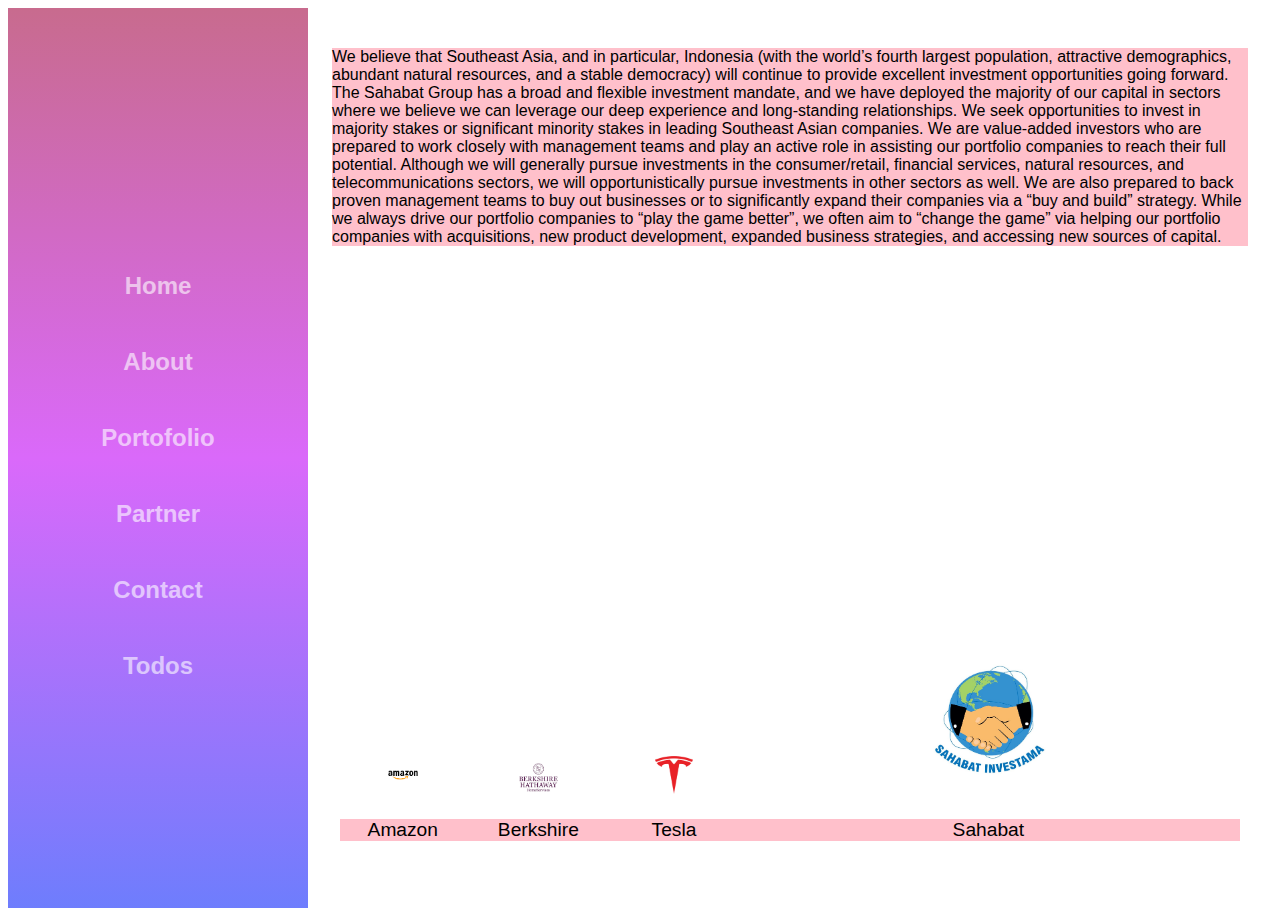
<file: about.html>
<!DOCTYPE html>
<html lang="en">
<head>
    <meta charset="UTF-8">
    <meta http-equiv="X-UA-Compatible" content="IE=edge">
    <meta name="viewport" content="width=device-width, initial-scale=1.0">
    <link rel="stylesheet" href="style.css">
    <title>About</title>
</head>
<body>
    <div class="container">
        <div class="sidebar">
          <nav>
              <ul>
                  <li><a href="index.html">Home</a></li>
                  <li><a href="about.html">About</a></li>
                  <li><a href="portofolio.html">Portofolio</a></li>
                  <li><a href="partner.html">Partner</a></li>
                  <li><a href="contact.html">Contact</a></li>
                  <li><a href="todos.html">Todos</a></li>   
              </ul>
          </nav>
        </div>
    <div class="content">
    <p>We believe that Southeast Asia, and in particular, Indonesia (with the world’s fourth largest population, attractive demographics, abundant natural resources, and a stable democracy) will continue to provide excellent investment opportunities going forward. The Sahabat Group has a broad and flexible investment mandate, and we have deployed the majority of our capital in sectors where we believe we can leverage our deep experience and long-standing relationships.
        We seek opportunities to invest in majority stakes or significant minority stakes in leading Southeast Asian companies. We are value-added investors who are prepared to work closely with management teams and play an active role in assisting our portfolio companies to reach their full potential. Although we will generally pursue investments in the consumer/retail, financial services, natural resources, and telecommunications sectors, we will opportunistically pursue investments in other sectors as well. 
        We are also prepared to back proven management teams to buy out businesses or to significantly expand their companies via a “buy and build” strategy. While we always drive our portfolio companies to “play the game better”, we often aim to “change the game” via helping our portfolio companies with acquisitions, new product development, expanded business strategies, and accessing new sources of capital. </p>
    </div>
    
    <div class="footer">
        <footer>
        <ul>
            <li><img src="gambar/amazon.png" alt=""><p>Amazon</p></a></li>
            <li><img src="gambar/bh.png" alt=""><p>Berkshire</p></a></li>
            <li><img src="gambar/tesla.png" alt=""><p>Tesla</p></a></li>
            <li><img src="gambar/logo1.jpg" alt=""><p>Sahabat</p></a></li>
        </ul>
        </footer>
    </div>    
         
</body>
</html>
</file>
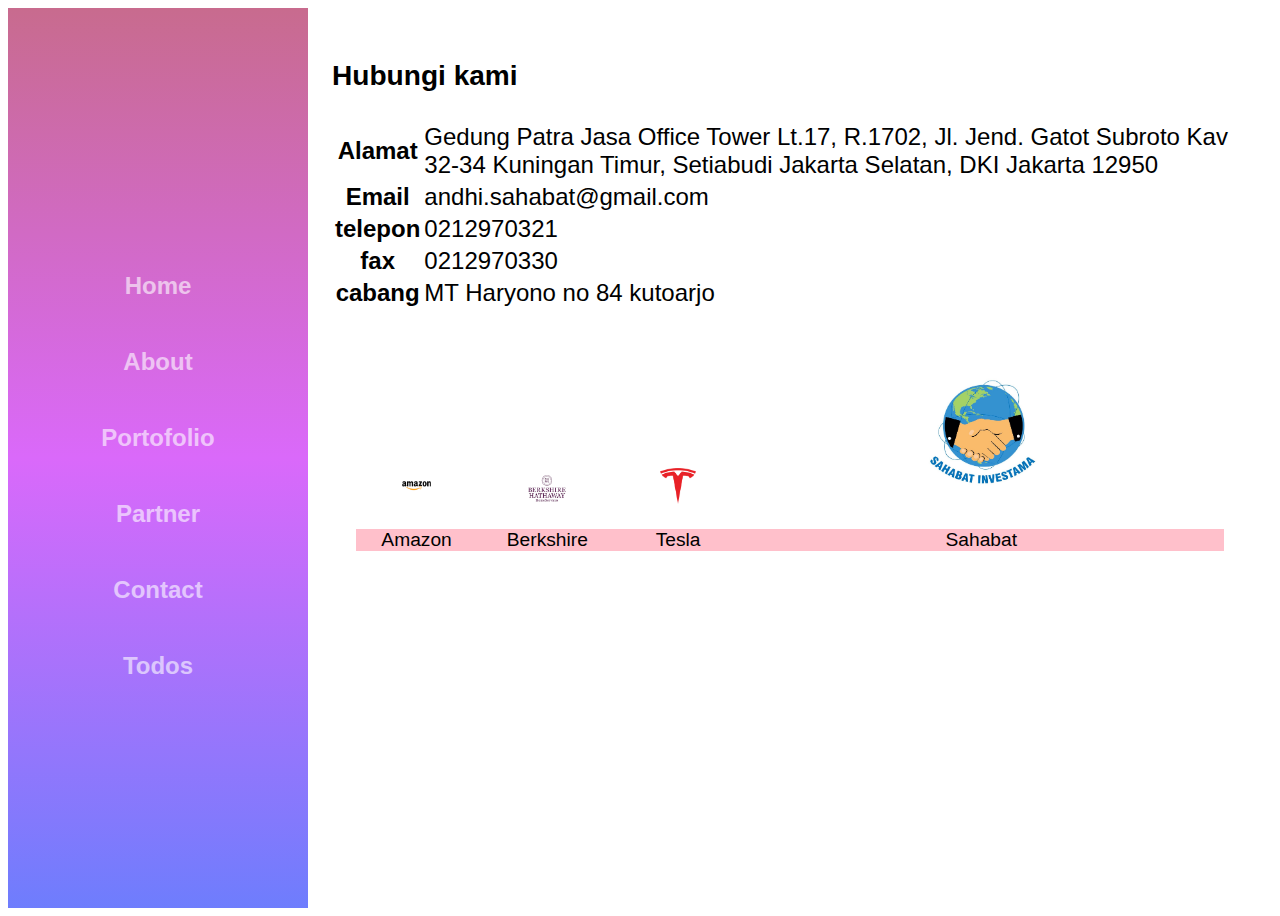
<file: contact.html>
<!DOCTYPE html>
<html lang="en">
<head>
    <meta charset="UTF-8">
    <meta http-equiv="X-UA-Compatible" content="IE=edge">
    <meta name="viewport" content="width=device-width, initial-scale=1.0">
    <link rel="stylesheet" href="style.css">
    <title>Contact</title>
</head>
<body>
   <div class="container">
      <div class="sidebar">
        <nav>
            <ul>
                <li><a href="index.html">Home</a></li>
                <li><a href="about.html">About</a></li>
                <li><a href="portofolio.html">Portofolio</a></li>
                <li><a href="partner.html">Partner</a></li>
                <li><a href="contact.html">Contact</a></li>
                <li><a href="todos.html">Todos</a></li>   
            </ul>
        </nav>
      </div>
  <div class="content">
    <section>
        <h3>Hubungi kami</h3>
        <table>
           <tr>
              <th>Alamat</th>
            <td>Gedung Patra Jasa Office Tower Lt.17, R.1702,
             Jl. Jend. Gatot Subroto Kav 32-34
             Kuningan Timur, Setiabudi
             Jakarta Selatan, DKI Jakarta 12950
            </td>
           </tr>
           <tr>
              <th>Email</th>
              <td>andhi.sahabat@gmail.com</td>
           </tr>
           <tr>
              <th>telepon</th>
              <td>0212970321</td>
           </tr>
           <tr>
              <th>fax</th>
              <td>0212970330</td>
           </tr>
              <tr>
              <th>cabang</th>
              <td>MT Haryono no 84 kutoarjo</td>
           </tr>
       </table>
   </section>
   
   <div class="footer">
      <footer>
      <ul>
          <li><img src="gambar/amazon.png" alt=""><p>Amazon</p></a></li>
          <li><img src="gambar/bh.png" alt=""><p>Berkshire</p></a></li>
          <li><img src="gambar/tesla.png" alt=""><p>Tesla</p></a></li>
          <li><img src="gambar/logo1.jpg" alt=""><p>Sahabat</p></a></li>
      </ul>
      </footer>
  </div>     
</body>
</html>
</file>
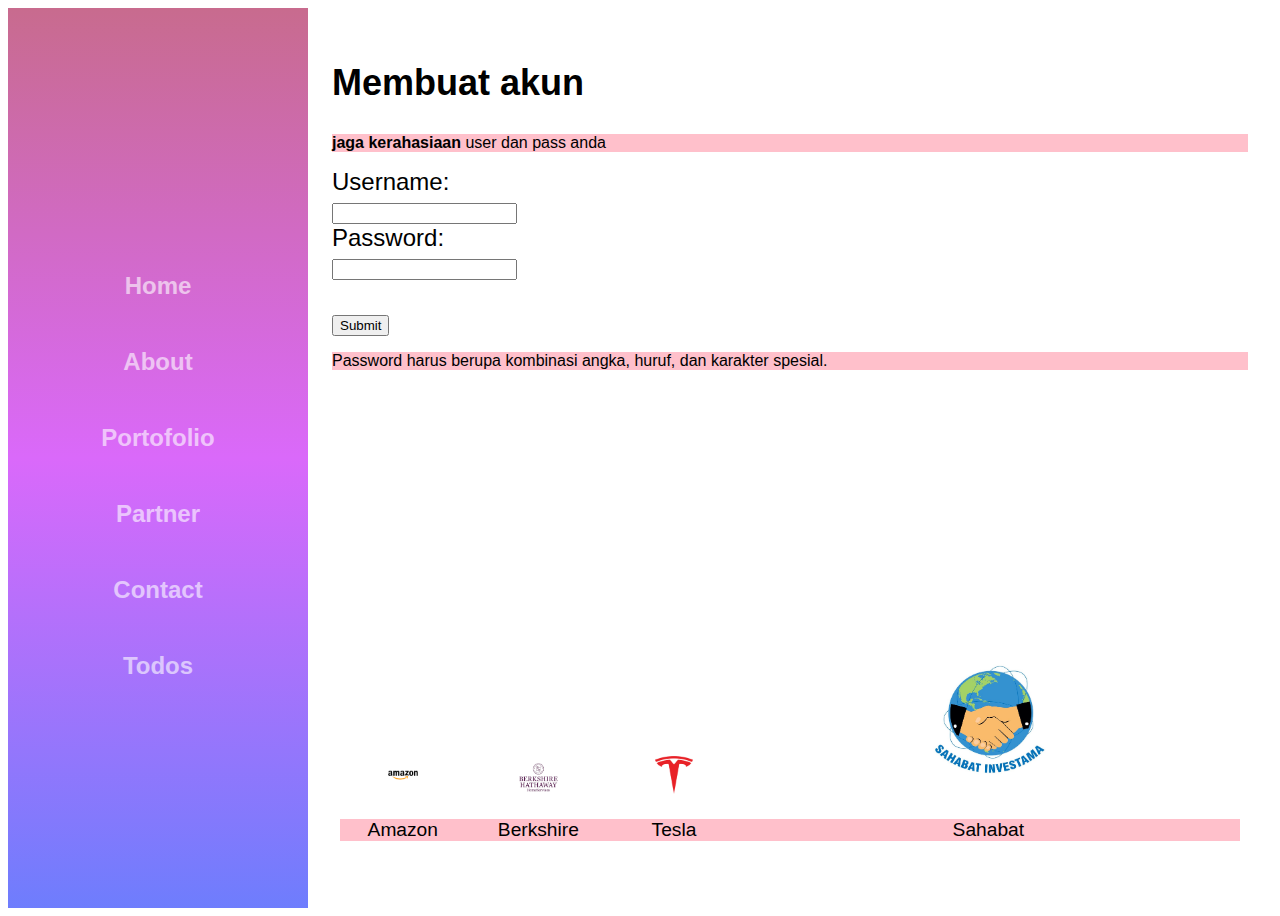
<file: daftar.html>
<!DOCTYPE html>
<html lang="en">
<head>
    <meta charset="UTF-8">
    <meta http-equiv="X-UA-Compatible" content="IE=edge">
    <meta name="viewport" content="width=device-width, initial-scale=1.0">
    <link rel="stylesheet" href="style.css">
    <title>Document</title>
</head>
<body>
  <div class="container">
  <div class="sidebar">
    <nav>
        <ul>
            <li><a href="index.html">Home</a></li>
            <li><a href="about.html">About</a></li>
            <li><a href="portofolio.html">Portofolio</a></li>
            <li><a href="partner.html">Partner</a></li>
            <li><a href="contact.html">Contact</a></li>
            <li><a href="todos.html">Todos</a></li>   
        </ul>
    </nav>
  </div>
  <div class="content">
    <h2>Membuat akun</h2>

<p> <strong>jaga kerahasiaan</strong> user dan pass anda</p>

<form action="/action_page.php">
  <label for="username">Username:</label><br>
  <input type="text" id="username" name="username"><br>
  <label for="pwd">Password:</label><br>
  <input type="password" id="pwd" name="pwd"><br><br>
  <input type="submit" value="Submit">
</form>

<p>Password harus berupa kombinasi angka, huruf, dan karakter spesial.</p>
  </div>
  <div class="footer">
    <footer>
    <ul>
        <li><img src="gambar/amazon.png" alt=""><p>Amazon</p></a></li>
        <li><img src="gambar/bh.png" alt=""><p>Berkshire</p></a></li>
        <li><img src="gambar/tesla.png" alt=""><p>Tesla</p></a></li>
        <li><img src="gambar/logo1.jpg" alt=""><p>Sahabat</p></a></li>
    </ul>
    </footer>
</div>
</div>
</body>
</html>
</file>
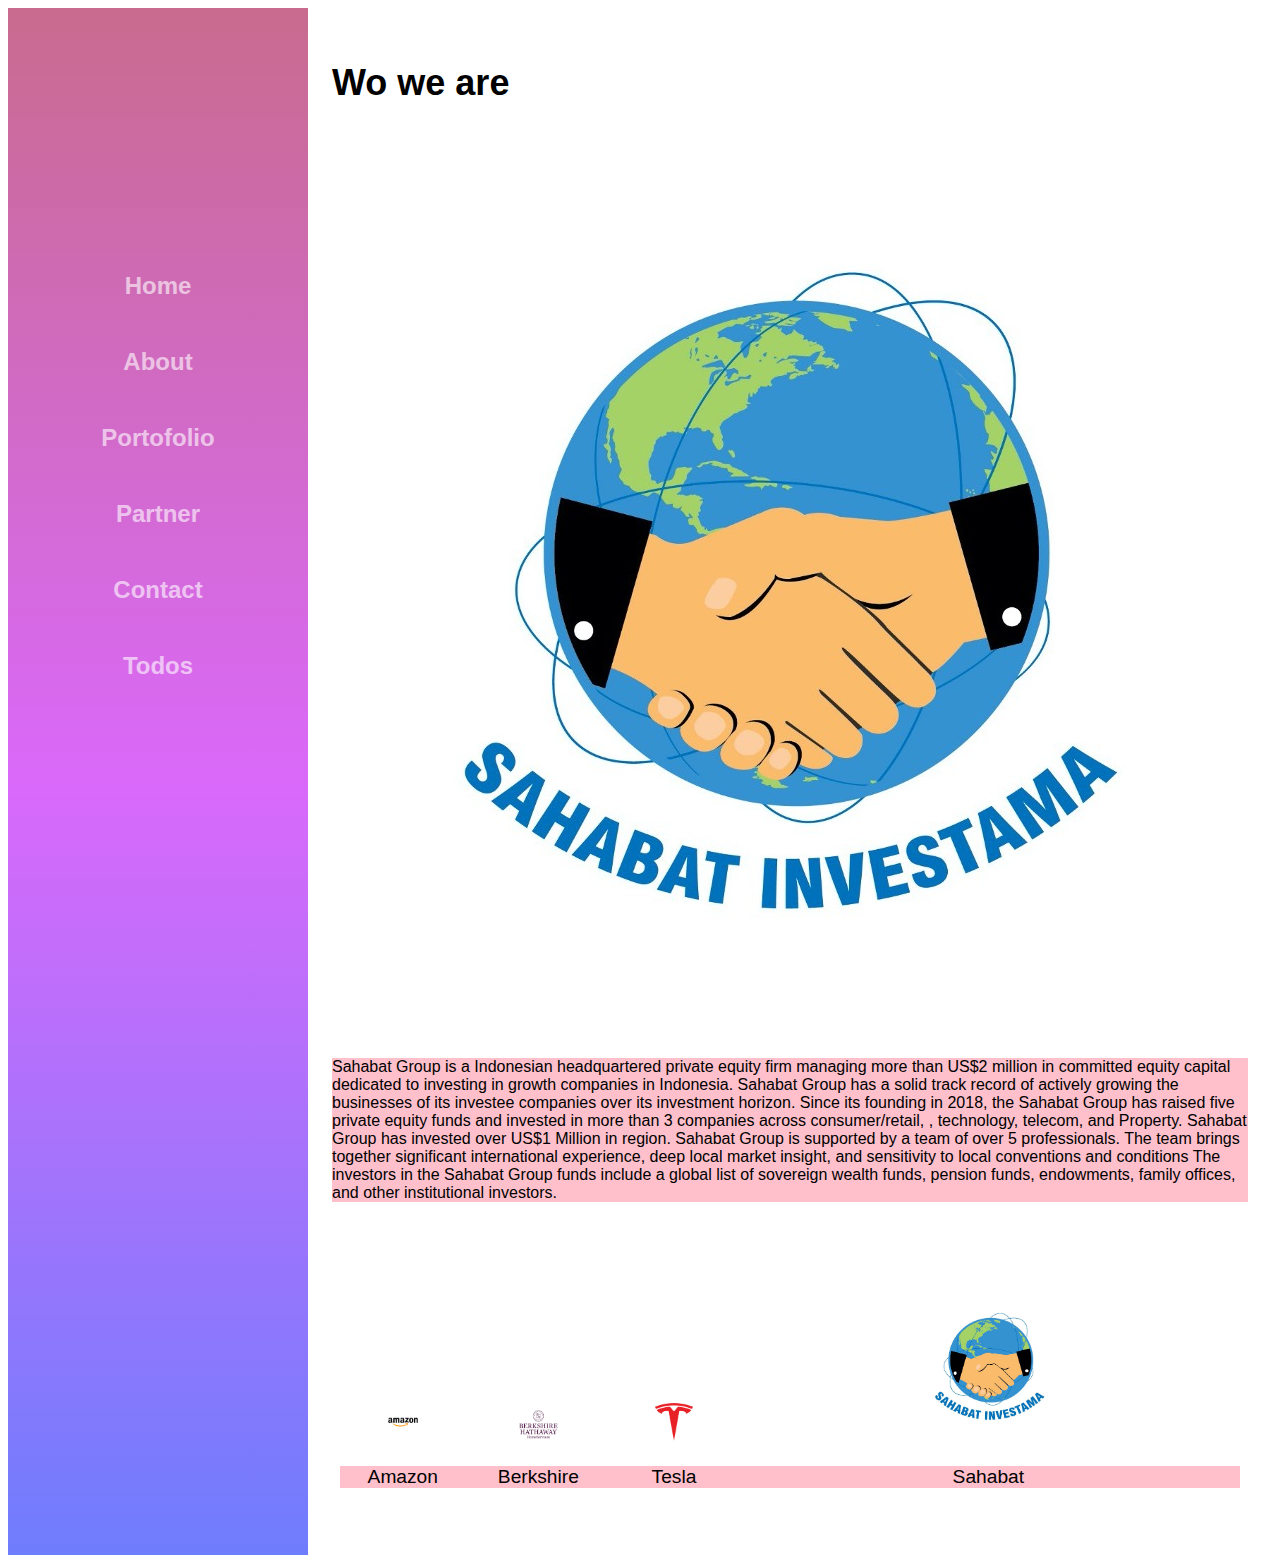
<file: partner.html>
<!DOCTYPE html>
<html lang="en">
<head>
    <meta charset="UTF-8">
    <meta http-equiv="X-UA-Compatible" content="IE=edge">
    <meta name="viewport" content="width=device-width, initial-scale=1.0">
    <link rel="stylesheet" href="style.css">
    <title>Document</title>
</head>
<body>
    <div class="container">
        <div class="sidebar">
          <nav>
              <ul>
                  <li><a href="index.html">Home</a></li>
                  <li><a href="about.html">About</a></li>
                  <li><a href="portofolio.html">Portofolio</a></li>
                  <li><a href="partner.html">Partner</a></li>
                  <li><a href="contact.html">Contact</a></li>
                  <li><a href="todos.html">Todos</a></li>   
              </ul>
          </nav>
        </div>
    <div class="content">    
    <h2>Wo we are</h2>
<img src="gambar/logo1.jpg" alt="Wo we are">
<p>Sahabat  Group is a Indonesian headquartered private equity firm managing more than US$2 million in committed equity capital dedicated to investing in growth companies in Indonesia.
Sahabat Group has a solid track record of actively growing the businesses of its investee companies over its investment horizon. Since its founding in 2018, the Sahabat Group has raised five private equity funds and invested in more than 3 companies across consumer/retail, , technology, telecom, and Property. Sahabat Group has invested over US$1 Million in region. 
Sahabat Group is supported by a team of over 5 professionals. The team brings together significant international experience, deep local market insight, and sensitivity to local conventions and conditions 
The investors in the Sahabat Group funds include a global list of sovereign wealth funds, pension funds, endowments, family offices, and other institutional investors. </p>
    </div>

<div class="footer">
    <footer>
    <ul>
        <li><img src="gambar/amazon.png" alt=""><p>Amazon</p></a></li>
        <li><img src="gambar/bh.png" alt=""><p>Berkshire</p></a></li>
        <li><img src="gambar/tesla.png" alt=""><p>Tesla</p></a></li>
        <li><img src="gambar/logo1.jpg" alt=""><p>Sahabat</p></a></li>
    </ul>
    </footer>
</div>
</body>
</html>
</file>
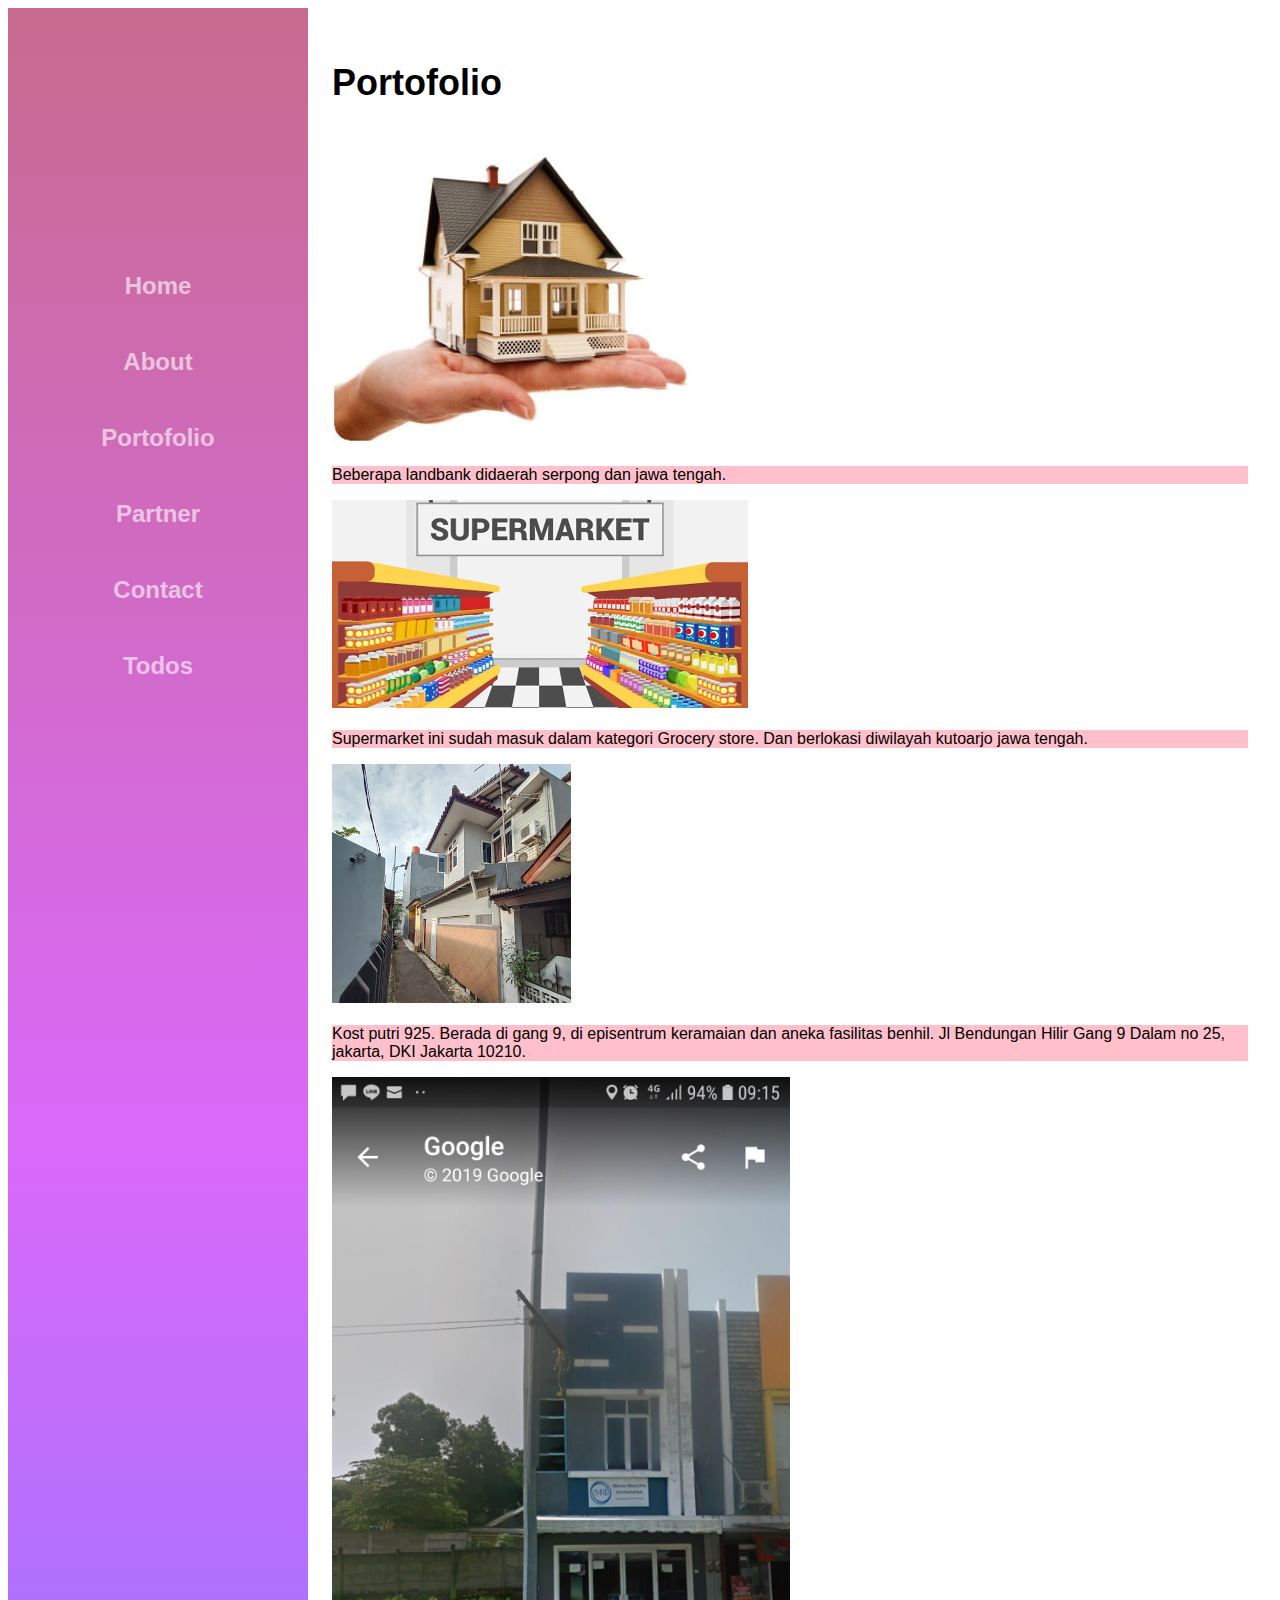
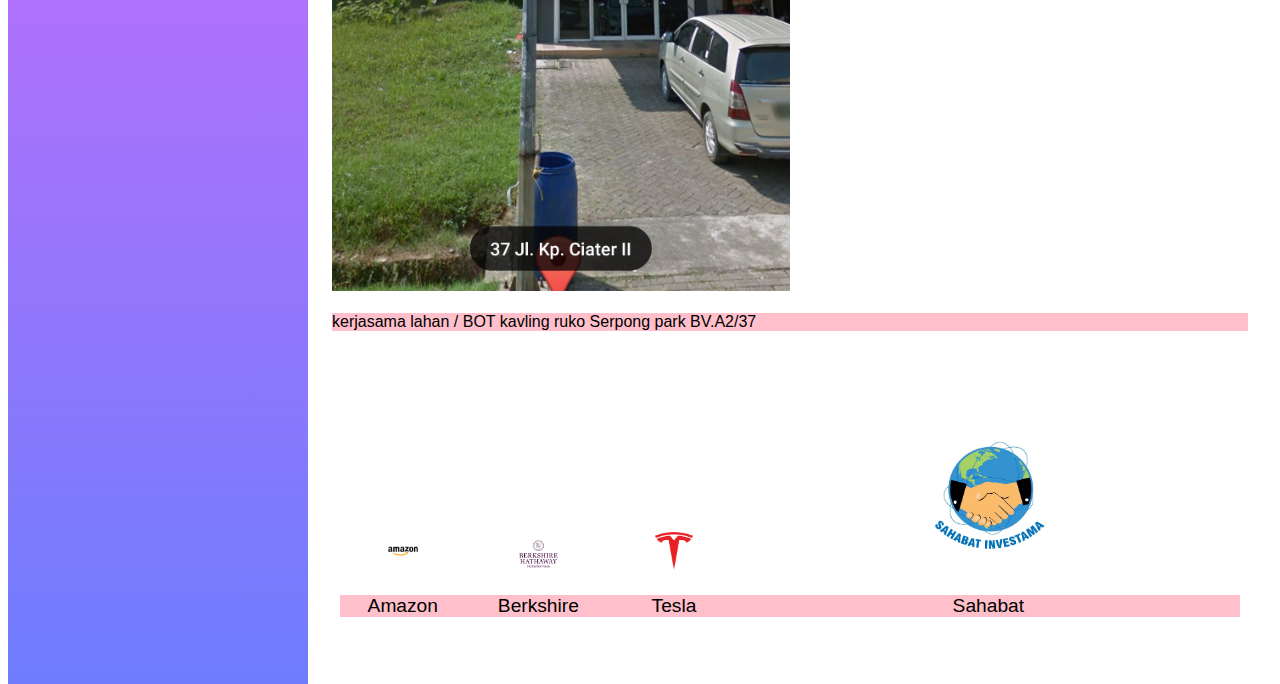
<file: portofolio.html>
<!DOCTYPE html>
<html lang="en">
<head>
    <meta charset="UTF-8">
    <meta http-equiv="X-UA-Compatible" content="IE=edge">
    <meta name="viewport" content="width=device-width, initial-scale=1.0">
    <link rel="stylesheet" href="style.css">
    <title>Portofolio</title>
</head>
<body>
    <div class="container">
        <div class="sidebar">
          <nav>
              <ul>
                  <li><a href="index.html">Home</a></li>
                  <li><a href="about.html">About</a></li>
                  <li><a href="portofolio.html">Portofolio</a></li>
                  <li><a href="partner.html">Partner</a></li>
                  <li><a href="contact.html">Contact</a></li>
                  <li><a href="todos.html">Todos</a></li>   
              </ul>
          </nav>
        </div>
    <div class="content">
    <h2>Portofolio</h2>
    <img src="gambar/property.jpg" alt="Property">
    <p>Beberapa landbank didaerah serpong dan jawa tengah.</p>
     
    <img src="gambar/Supermarket.jpg" alt="Supermarket">
    <p>Supermarket ini sudah masuk dalam kategori Grocery store. Dan berlokasi diwilayah kutoarjo jawa tengah.</p>
        
    <img src="gambar/rumahkos.jpg" alt="kos">
    <p>Kost putri 925. Berada di gang 9, di episentrum keramaian dan aneka fasilitas benhil.
        Jl Bendungan Hilir Gang 9 Dalam no 25, jakarta, DKI Jakarta 10210.</p>
    
    <img src="gambar/kavlingruko.jpg" alt="" class="kavling">
    <p>kerjasama lahan / BOT kavling ruko Serpong park BV.A2/37</p>
    </div>

    <div class="footer">
        <footer>
        <ul>
            <li><img src="gambar/amazon.png" alt=""><p>Amazon</p></a></li>
            <li><img src="gambar/bh.png" alt=""><p>Berkshire</p></a></li>
            <li><img src="gambar/tesla.png" alt=""><p>Tesla</p></a></li>
            <li><img src="gambar/logo1.jpg" alt=""><p>Sahabat</p></a></li>
        </ul>
        </footer>
    </div>
<!-- Global site tag (gtag.js) - Google Analytics -->
<script async src="https://www.googletagmanager.com/gtag/js?id=UA-207363420-1">
</script>
<script>
  window.dataLayer = window.dataLayer || [];
  function gtag(){dataLayer.push(arguments);}
  gtag('js', new Date());

  gtag('config', 'UA-207363420-1');
</script>
</body>
</html>
</file>
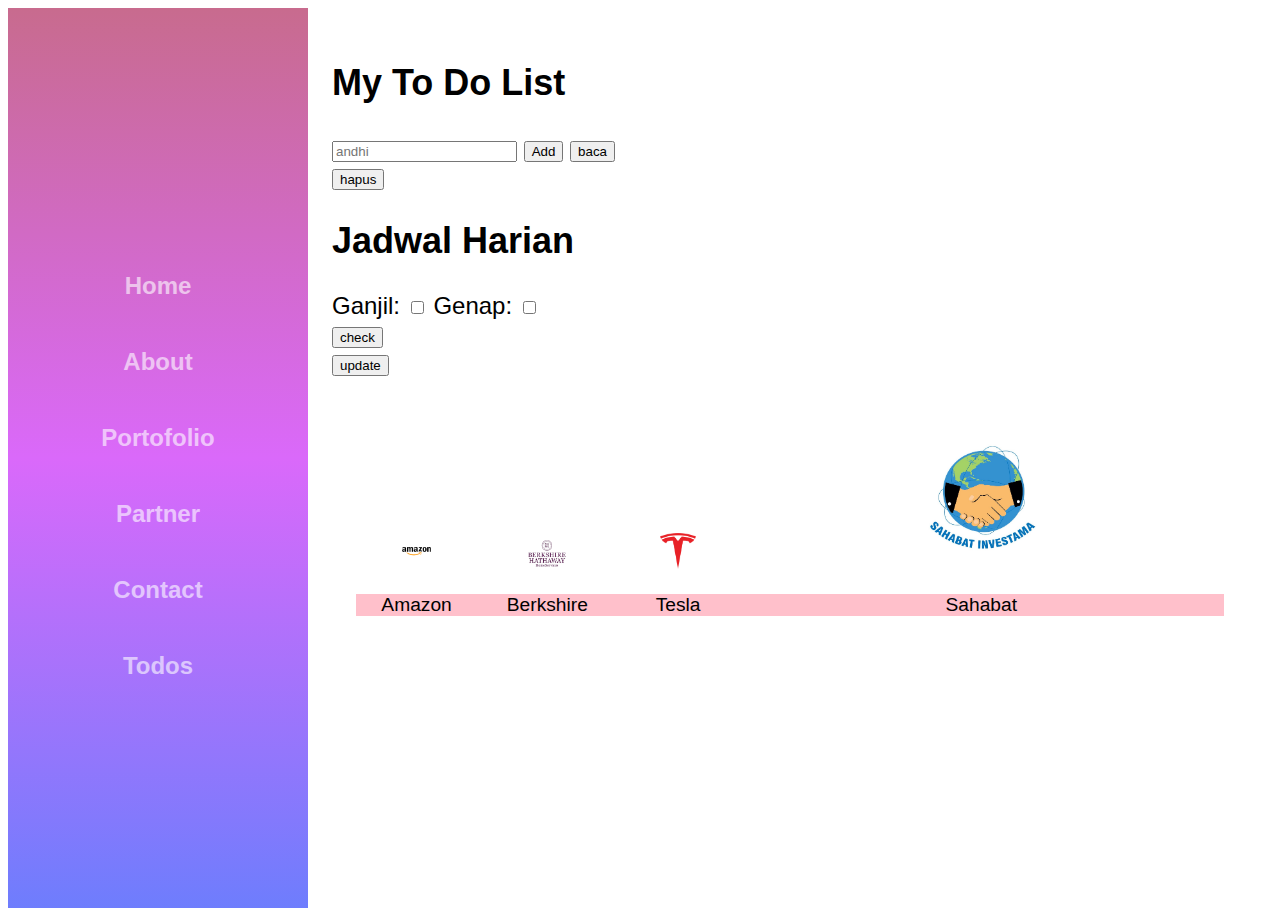
<file: todos.html>
<!DOCTYPE html>
<html lang="en">
<head>
    <meta charset="UTF-8">
    <meta http-equiv="X-UA-Compatible" content="IE=edge">
    <meta name="viewport" content="width=device-width, initial-scale=1.0">
    <link rel="stylesheet" href="style.css">
    <title>todos </title>
</head>
<body>
  <div class="container">
    <div class="sidebar">
      <nav>
          <ul>
              <li><a href="index.html">Home</a></li>
              <li><a href="about.html">About</a></li>
              <li><a href="portofolio.html">Portofolio</a></li>
              <li><a href="partner.html">Partner</a></li>
              <li><a href="contact.html">Contact</a></li>
              <li><a href="todos.html">Todos</a></li>   
          </ul>
      </nav>
    </div>
    <div class="content">
    <div id="myDIV" class="header">
        <h2>My To Do List</h2>
        <input type="text" id="myInput" placeholder="andhi">
        <button onclick="newElement()" class="addBtn">Add</button>
        <button onclick="read()" >baca</button>
      </div>
   
   <button onclick="hapus()" >hapus</button>
    
      <ul id="myUL">
        <li>tes</li>
        <li>tis</li>
        <li>lanjutkan</li>
        <li>tos</li>
        <li>ping</li>
        <li>rek</li>
      </ul>
      <h2>Jadwal Harian</h2>
      <form>
          <label for="tanggal">Ganjil:</label>
          <input name="tanggal" type="checkbox" value="ganjil">
          <label for="tanggal">Genap:</label>
          <input name="tanggal" type="checkbox" value="genap">
      </form>
      <button onclick="ambilInput()">check</button>
      <div id="hasil"></div>
  
      <div class="hasil"></div>
      <button onclick="update()">update</button>
      <div class="hasil"></div>    

      <script>
          let belanja = []
        // Create a "close" button and append it to each list item
        
        
        // Click on a close button to hide the current list item
        let close = document.getElementsByClassName("close");
        
        for (let i = 0; i < close.length; i++) {
          close[i].onclick = function() {
            let div = this.parentElement;
            div.style.display = "none";
          }
        }
        
        // Add a "checked" symbol when clicking on a list item
        let list = document.querySelector('ul');
        list.addEventListener('click', function(ev) {
          if (ev.target.tagName === 'LI') {
            ev.target.classList.toggle('checked');
          }
        }, false);
        
        // Create a new list item when clicking on the "Add" button
        function newElement() {
          
          let inputValue = document.getElementById("myInput").value;
          
          if (inputValue === '') {
            alert("You must write something!");
          } else {
            
            document.getElementById("myUL").innerHTML += `<li>${inputValue}</li>`
            belanja.push(inputValue)
            localStorage.setItem("belanja",JSON.stringify(belanja))
         }

          document.getElementById("myInput").value = "";
        
          let span = document.createElement("SPAN");
          let txt = document.createTextNode("\u00D7");
          span.className = "close";
          span.appendChild(txt);
          
        
          for (i = 0; i < close.length; i++) {
            close[i].onclick = function() {
              let div = this.parentElement;
              div.style.display = "none";
            }
          }
        }
    function read () {
        
        let hasilread = JSON.parse(localStorage.getItem("belanja"))
        document.getElementById("myUL").innerHTML=hasilread
        belanja = hasilread
    }  
    read()
    function hapus () {
      localStorage.removeItem("belanja")
      document.getElementById("myUL").innerHTML=""
    }

    function update () {
      const hasils = getElementsByClassName("hasil")
      for (const hasil of hasils){
                const header = document.createElement("h2")
                header.innerText = "hello?"

                hasil.appendChild(header)
            }
    }
    
        </script>
<div class="footer">
  <footer>
  <ul>
      <li><img src="gambar/amazon.png" alt=""><p>Amazon</p></a></li>
      <li><img src="gambar/bh.png" alt=""><p>Berkshire</p></a></li>
      <li><img src="gambar/tesla.png" alt=""><p>Tesla</p></a></li>
      <li><img src="gambar/logo1.jpg" alt=""><p>Sahabat</p></a></li>
  </ul>
  </footer>
</div>        
</body>
</html>
</file>
<file: style.css>
p {
    font-size: 16px;
    background-color: pink;
    
}
.kavling {
    
    width: 50%;
}
  body {
      
      font-family: sans-serif;
  }
 
.content {
    grid-area: content;
}
.sidebar{
    grid-area: sidebar;
    background: linear-gradient(to right, rgba(200,107,142,1), rgba(218,105,250,1),
     rgba(110,125,253,1)) ;
    justify-content: center;
}
.footer {
    grid-area: footer;
    background: white;
}
.container {
    font-size: 1.5em;
    width: 100%;
    
    height: 100vh;
    display: grid;
    grid-template-areas: "sidebar" "content" "footer";
    grid-template-columns: 1fr;
    grid-template-rows: 130px 800px 250px;
 
}
 
.content, .sidebar, .footer{
    padding: 1em;
}
 
nav ul {
    margin: 0;
    padding: 0;
    display: flex;
    justify-content: space-between;
    text-align: center;
}
 
nav li{
    list-style: none;
    padding: 1em 0;
}
 
nav li a {
    color: white;
    font-weight: 700;
    opacity: 0.6;
    text-decoration: none;
    transition: 0.3s;
}
 
nav li a:hover {
    opacity: 1;
}
.hero {
    max-width: 90 px;
    margin: 0 auto;
    text-align: center;
}
 
.hero img {
    width: 200px;
}
 
.hero h1 {
    font-size: 2em;
    font-weight: 300;
    color: #373046;
}
 
.hero p {
    font-weight: 300;
    line-height: 1.3em;
    color: #98aBad;
}
 
.action-btn {
    display: inline-block;
    text-decoration: none;
    color: white;
    font-weight: 700;
    background: #567bfb;
    padding: 0.5em 2em;
    border-radius: 60px;
    margin: 1em 0;
    transition: 0.3s;
}
 
footer ul {
max-width: 640px;
margin: 2em auto;
padding: 0;
text-align: center;
display: flex;
flex-direction: row;
 
}
 
footer ul li {
    list-style: none;
    align-self: flex-end;
}
 
footer ul li a{
    text-decoration: none;
    color: #c1c6ce;
}
 
footer ul li img {
    width: 30%;
}
 
footer p {
    font-size: 0.8em;
}
 
@media (min-width: 1040px){
    .container {
        grid-template-areas:"sidebar content" "sidebar footer" ;
        grid-template-rows: 1fr auto ;
        grid-template-columns: 300px 1fr;
    }
 
    nav ul{
        display: flex;
        justify-content: space-between;
        flex-direction: column;
    }
    .sidebar{
        background: linear-gradient( rgba(200,107,142,1), rgba(218,105,250,1),
        rgba(110,125,253,1)) ;
        padding-top: 10em;
    }
    .hero{
        text-align: left;
        margin: 7em 0;
    }
    .hero img {
        width: 200px;
        float: right;
    }
    .hero h1{
        font-size: 3em;
    }
    .hero p{
        width: 60%;
    }
    footer ul {
        max-width: 900px;
        margin: 0 auto;
        padding: 1em 0;
    }
 
    footer ul li a img {
        width: 20%;
    }
}
</file>
